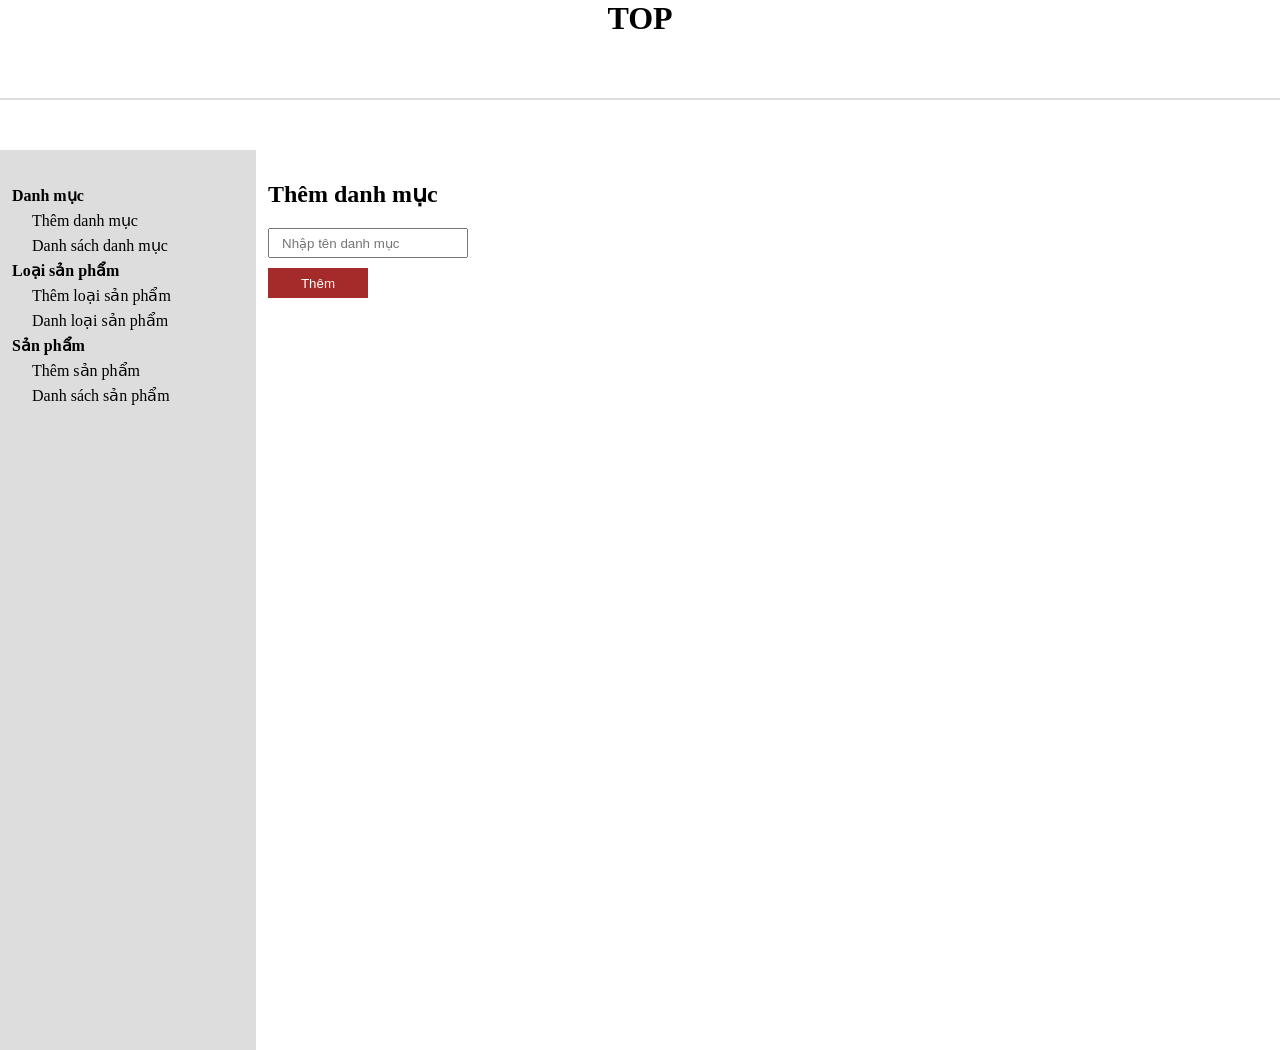
<file: admin/cartegory.html>
<!DOCTYPE html>
<html lang="en">
<head>
    <meta charset="UTF-8">
    <meta http-equiv="X-UA-Compatible" content="IE=edge">
    <meta name="viewport" content="width=device-width, initial-scale=1.0">
    <link rel="stylesheet" href="./style.css">
    <title>Danh mục sản phẩm</title>
</head>
<body>
    <header>
        <h1>TOP</h1>
    </header>
    <section class="admin-content">
        <div class="admin-content-left">
            <ul>
                <li><a href="">Danh mục</a>
                    <ul>
                        <li><a href="">Thêm danh mục</a></li>
                        <li><a href="">Danh sách danh mục</a></li>
                    </ul>
                </li>
                <li><a href="">Loại sản phẩm</a>
                    <ul>
                        <li><a href="">Thêm loại sản phẩm</a></li>
                        <li><a href="">Danh loại sản phẩm</a></li>
                    </ul>
                </li>
                <li><a href="">Sản phẩm</a>
                    <ul>
                        <li><a href="">Thêm sản phẩm</a></li>
                        <li><a href="">Danh sách sản phẩm</a></li>
                    </ul>
                </li>
            </ul>
        </div>
        <div class="admin-content-right">
            <div class="admin-content-right-cartegory_add">
                <h2>Thêm danh mục</h2>
                <form action="" method="post">
                    <input type="text" placeholder="Nhập tên danh mục">
                    <button type="submit">Thêm</button>
                </form>
            </div>
        </div>
    </section>
</body>
</html>
</file>
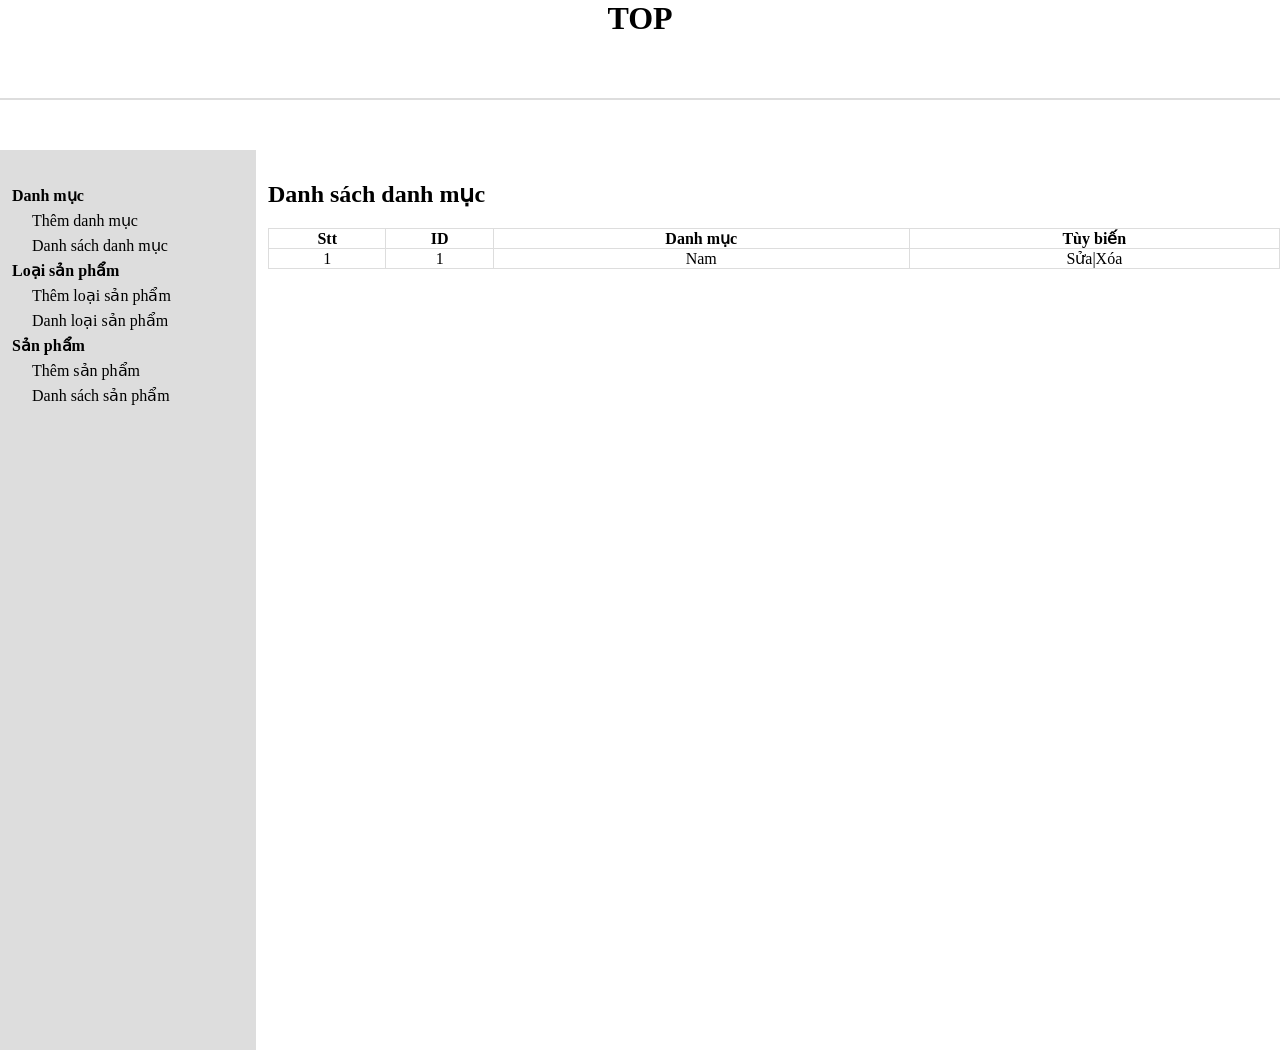
<file: admin/cartegorylist.html>
<!DOCTYPE html>
<html lang="en">
<head>
    <meta charset="UTF-8">
    <meta http-equiv="X-UA-Compatible" content="IE=edge">
    <meta name="viewport" content="width=device-width, initial-scale=1.0">
    <link rel="stylesheet" href="./style.css">
    <title>Danh mục sản phẩm</title>
</head>
<body>
    <header>
        <h1>TOP</h1>
    </header>
    <section class="admin-content">
        <div class="admin-content-left">
            <ul>
                <li><a href="">Danh mục</a>
                    <ul>
                        <li><a href="">Thêm danh mục</a></li>
                        <li><a href="">Danh sách danh mục</a></li>
                    </ul>
                </li>
                <li><a href="">Loại sản phẩm</a>
                    <ul>
                        <li><a href="">Thêm loại sản phẩm</a></li>
                        <li><a href="">Danh loại sản phẩm</a></li>
                    </ul>
                </li>
                <li><a href="">Sản phẩm</a>
                    <ul>
                        <li><a href="">Thêm sản phẩm</a></li>
                        <li><a href="">Danh sách sản phẩm</a></li>
                    </ul>
                </li>
            </ul>
        </div>
        <div class="admin-content-right">
            <div class="admin-content-right-cartegory_list">
                <h2>Danh sách danh mục</h2>
                <table>
                    <tr>
                        <th>Stt</th>
                        <th>ID</th>
                        <th>Danh mục</th>
                        <th>Tùy biến</th>
                    </tr>
                    <tr>
                        <td>1</td>
                        <td>1</td>
                        <td>Nam</td>
                        <td><a href="">Sửa</a>|<a href="">Xóa</a></td>
                    </tr>
                </table>
            </div>
        </div>
    </section>
</body>
</html>
</file>
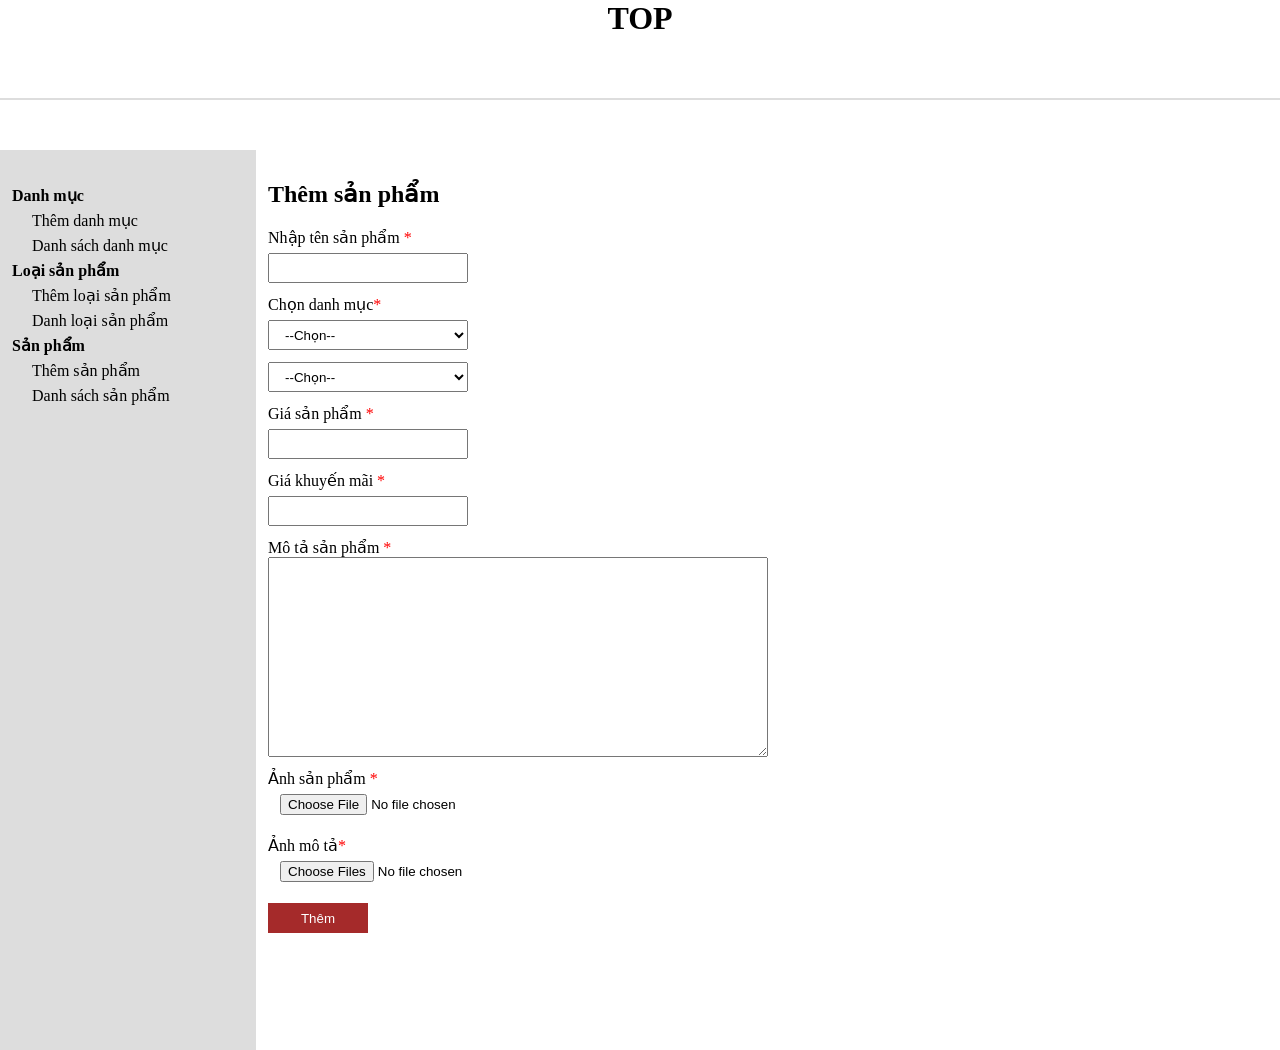
<file: admin/productadd.html>
<!DOCTYPE html>
<html lang="en">
<head>
    <meta charset="UTF-8">
    <meta http-equiv="X-UA-Compatible" content="IE=edge">
    <meta name="viewport" content="width=device-width, initial-scale=1.0">
    <link rel="stylesheet" href="./style.css">
    <title>Danh mục sản phẩm</title>
</head>
<body>
    <header>
        <h1>TOP</h1>
    </header>
    <section class="admin-content">
        <div class="admin-content-left">
            <ul>
                <li><a href="">Danh mục</a>
                    <ul>
                        <li><a href="">Thêm danh mục</a></li>
                        <li><a href="">Danh sách danh mục</a></li>
                    </ul>
                </li>
                <li><a href="">Loại sản phẩm</a>
                    <ul>
                        <li><a href="">Thêm loại sản phẩm</a></li>
                        <li><a href="">Danh loại sản phẩm</a></li>
                    </ul>
                </li>
                <li><a href="">Sản phẩm</a>
                    <ul>
                        <li><a href="">Thêm sản phẩm</a></li>
                        <li><a href="">Danh sách sản phẩm</a></li>
                    </ul>
                </li>
            </ul>
        </div>
        <div class="admin-content-right">
            <div class="admin-content-right-productadd_add">
                <h2>Thêm sản phẩm</h2>
                <form action="" method="post" enctype="multipart/form-data">
                    <label for="">Nhập tên sản phẩm <span style="color: red;">*</span></label>
                    <input type="text">
                    <label for="">Chọn danh mục<span style="color: red;">*</span></label>
                    <select name="" id="">
                        <option value="#">--Chọn--</option>
                    </select>
                    <select name="" id="">
                    <label for="">Chọn loại sản phẩm <span style="color: red;">*</span></label>
                        <option value="#">--Chọn--</option>
                    </select>
                    <label for="">Giá sản phẩm <span style="color: red;">*</span></label>                   
                    <input type="text">
                    <label for="">Giá khuyến mãi <span style="color: red;">*</span></label>
                    <input type="text">
                    <label for="">Mô tả sản phẩm <span style="color: red;">*</span></label>
                    <textarea name="" id="" cols="30" rows="10"></textarea>
                    <label for="">Ảnh sản phẩm <span style="color: red;">*</span></label>
                    <input type="file">
                    <label for="">Ảnh mô tả<span style="color: red;">*</span></label>
                    <input multiple type="file">
                    <button type="submit">Thêm</button>
                </form>
            </div>
        </div>
    </section>
</body>
</html>
</file>
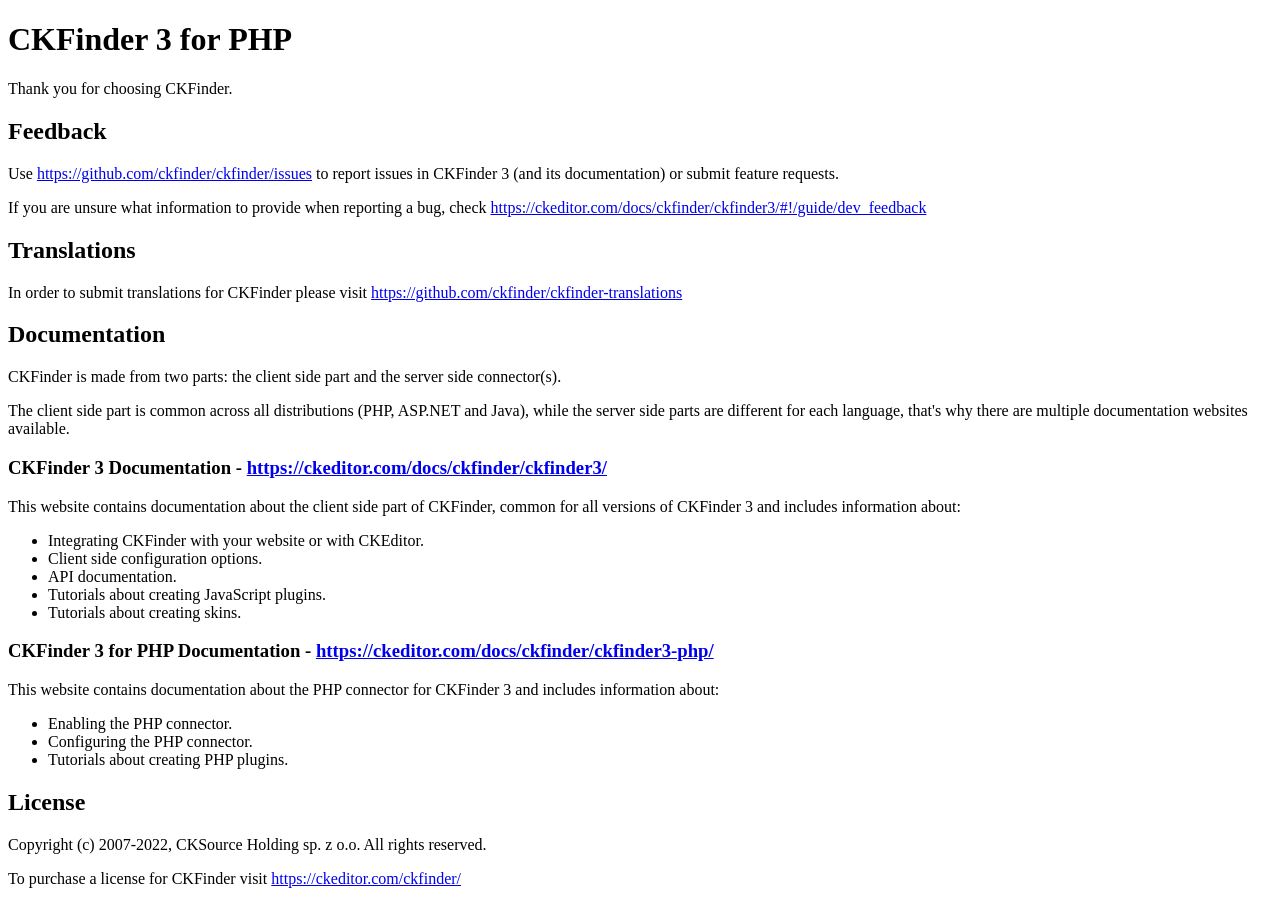
<file: admin/ckfinder/README.html>
<!DOCTYPE html>
<html lang="en">
<head>
	<meta charset="UTF-8">
	<title>CKFinder Readme</title>
</head>
<body>
<h1 id="ckfinder-3-for-php">CKFinder 3 for PHP</h1>
<p>Thank you for choosing CKFinder.</p>
<h2 id="feedback">Feedback</h2>
<p>Use <a href="https://github.com/ckfinder/ckfinder/issues">https://github.com/ckfinder/ckfinder/issues</a> to report issues in CKFinder 3 (and its documentation) or submit
feature requests.</p>
<p>If you are unsure what information to provide when reporting a bug, check <a href="https://ckeditor.com/docs/ckfinder/ckfinder3/#!/guide/dev_feedback">https://ckeditor.com/docs/ckfinder/ckfinder3/#!/guide/dev_feedback</a></p>
<h2 id="translations">Translations</h2>
<p>In order to submit translations for CKFinder please visit <a href="https://github.com/ckfinder/ckfinder-translations">https://github.com/ckfinder/ckfinder-translations</a></p>
<h2 id="documentation">Documentation</h2>
<p>CKFinder is made from two parts: the client side part and the server side connector(s).</p>
<p>The client side part is common across all distributions (PHP, ASP.NET and Java), while
the server side parts are different for each language, that&#39;s why there are multiple documentation websites available.</p>
<h3 id="ckfinder-3-documentation-https-ckeditor-com-docs-ckfinder-ckfinder3-">CKFinder 3 Documentation - <a href="https://ckeditor.com/docs/ckfinder/ckfinder3/">https://ckeditor.com/docs/ckfinder/ckfinder3/</a></h3>
<p>This website contains documentation about the client side part of CKFinder, common for all versions of CKFinder 3
and includes information about:</p>
<ul>
<li>Integrating CKFinder with your website or with CKEditor.</li>
<li>Client side configuration options.</li>
<li>API documentation.</li>
<li>Tutorials about creating JavaScript plugins.</li>
<li>Tutorials about creating skins.</li>
</ul>
<h3 id="ckfinder-3-for-php-documentation-https-ckeditor-com-docs-ckfinder-ckfinder3-php-">CKFinder 3 for PHP Documentation - <a href="https://ckeditor.com/docs/ckfinder/ckfinder3-php/">https://ckeditor.com/docs/ckfinder/ckfinder3-php/</a></h3>
<p>This website contains documentation about the PHP connector for CKFinder 3 and includes information about:</p>
<ul>
<li>Enabling the PHP connector.</li>
<li>Configuring the PHP connector.</li>
<li>Tutorials about creating PHP plugins.</li>
</ul>
<h2 id="license">License</h2>
<p>Copyright (c) 2007-2022, CKSource Holding sp. z o.o. All rights reserved.</p>
<p>To purchase a license for CKFinder visit <a href="https://ckeditor.com/ckfinder/">https://ckeditor.com/ckfinder/</a></p>

</body>
</html>
</file>
<file: admin/style.css>
* {
    margin: 0;
    padding: 0;
    box-sizing: border-box;
    color: #000;
    outline: none;
}
a {
    text-decoration: none;
}
ul {
    list-style: none;
}
header {
    height: 100px;
    width: 100vw;
    border-bottom: 2px solid #ddd;
    text-align: center;
}
.admin-content {
    padding-top: 50px;
    display: flex;
}

.admin-content-left {
    background-color: #ddd;
    width: 20%;
    height: 100vh;
    padding: 30px 0 0 12px;
}
.admin-content-left>ul>li>a {
    font-weight: bold;
}
.admin-content-left ul li {
    margin: 6px 0;
}
.admin-content-left ul ul {
    margin-left: 20px;
}
.admin-content-right {
    width: 80%;
    padding: 30px 0 0 12px;
}
.admin-content-right-cartegory_add input {
    width: 200px;
    height: 30px;
    padding-left: 12px;
    margin-top: 20px;
}
.admin-content-right-cartegory_add button {
    display: block;
    margin-top: 10px;
    height: 30px;
    width: 100px;
    cursor: pointer;
    background-color: brown;
    color: white;
    border: none;
}
.admin-content-right-cartegory_add button:hover {
    background-color: transparent;
    color: brown;
    border: 1px solid brown;
}

/* ---------------cartegorylist---------------------- */
.admin-content-right-cartegory_list table {
    width: 100%;
    text-align: center;
    margin-top: 20px;
    border-collapse: collapse;
}
.admin-content-right-cartegory_list table tr th,td {
    border: 1px solid #ddd;
}

/* --------------product--------------------------- */
.admin-content-right-productadd_add h2 {
    margin-bottom: 20px;
}
.admin-content-right-productadd_add input,select {
    width: 200px;
    height: 30px;
    display: block;
    margin: 6px 0 12px;
    padding-left: 12px;
}
.admin-content-right-productadd_add textarea {
    display: block;
    height: 200px;
    width: 500px;
    margin-bottom: 12px;
    padding: 12px;
}
.admin-content-right-productadd_add button {
    display: block;
    margin-top: 10px;
    height: 30px;
    width: 100px;
    cursor: pointer;
    background-color: brown;
    color: white;
    border: none;
}
.admin-content-right-productadd_add button:hover {
    background-color: transparent;
    color: brown;
    border: 1px solid brown;
}
</file>
